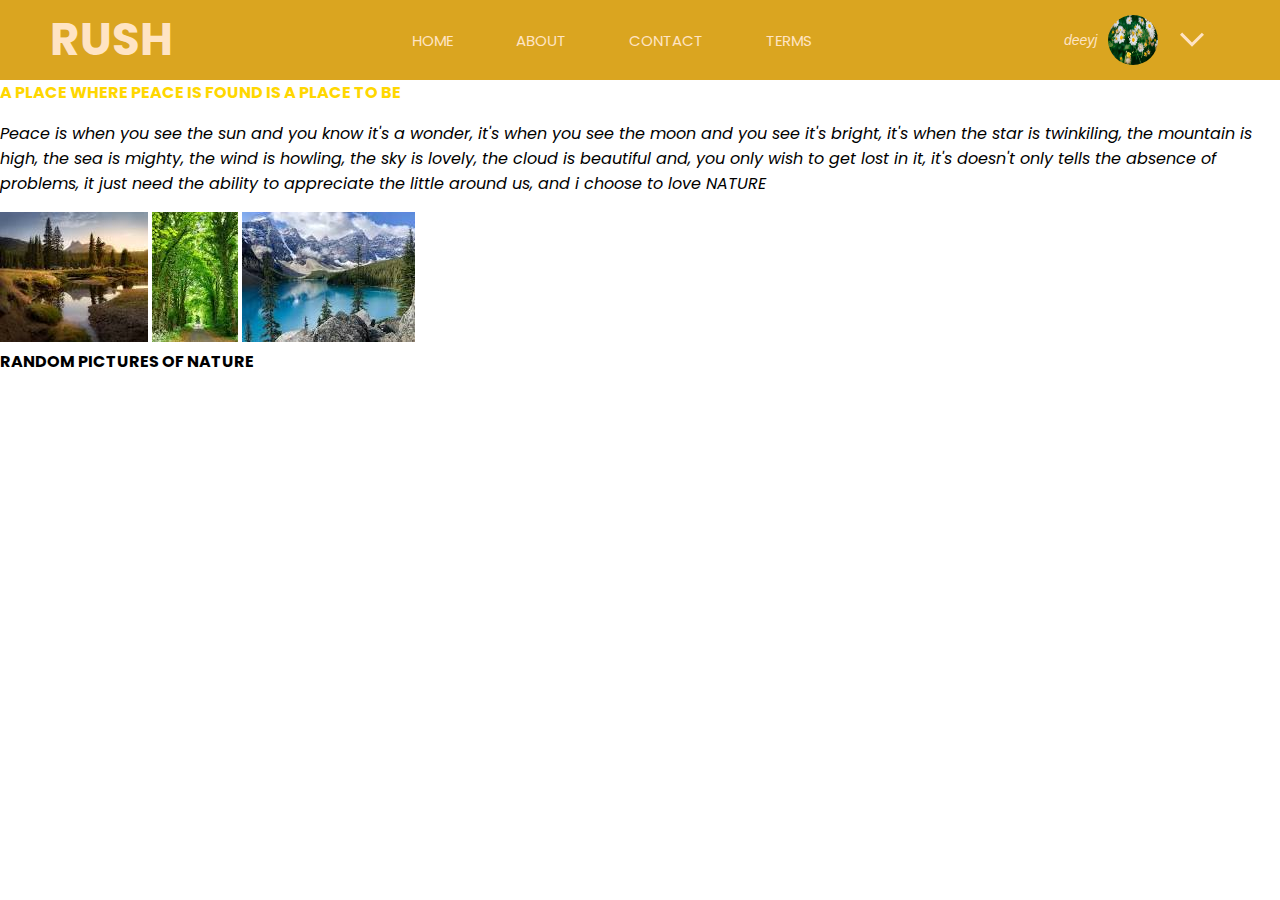
<file: index.html>
<!DOCTYPE html>
<html lang="en">

<head>
    <meta charset="UTF-8">
    <meta http-equiv="X-UA-Compatible" content="IE=edge">
    <meta name="viewport" content="width=device-width, initial-scale=1.0">
    <link rel="preconnect" href="https://fonts.googleapis.com">
    <link rel="preconnect" href="https://fonts.gstatic.com" crossorigin>
    <link
        href="https://fonts.googleapis.com/css2?family=Poppins:ital,wght@0,100;0,200;0,300;0,400;0,500;0,600;0,700;0,800;0,900;1,100;1,200;1,300;1,400;1,500;1,600;1,700;1,800;1,900&display=swap"
        rel="stylesheet">
    <link rel="icon" href="./images/favicon.jpg">
    <link rel="stylesheet" href="./Styles/header.css">
    <title>RUSH</title>
</head>

<body>
    <!-- WELCOME TO WEB DEVELOPMENT CLASS     -->
    <header>
        <h1> RUSH </h1>
        <nav>
            <ul>
                <li>
                    <a href="index.html">HOME</a>
                </li>
                <li>
                    <a href="about.html">ABOUT</a>
                </li>
                <li>
                    <a href="contact.html">CONTACT</a>
                </li>
                <li>
                    <a href="terms.html">TERMS</a>
                </li>
            </ul>
        </nav>
        <button class="profile">
            <p><i>deeyj</i></p>
            <img src="./images/FLOWER.jfif" alt="my profile">
            <svg xmlns="http://www.w3.org/2000/svg" height="48" viewBox="0 -960 960 960" width="48">
                <path d="M480-345 240-585l43-43 197 198 197-197 43 43-240 239Z" />
            </svg>
        </button>
        <button class="hambuger">
            <svg xmlns="http://www.w3.org/2000/svg" height="48" viewBox="0 -960 960 960" width="48">
                <path d="M120-240v-60h720v60H120Zm0-210v-60h720v60H120Zm0-210v-60h720v60H120Z" />
            </svg>
        </button>
    </header>
    <main>
        <h4>A PLACE WHERE PEACE IS FOUND IS A PLACE TO BE</h4>
        <P>
            <i>
                Peace is when you see the sun and you know it's a wonder,
                it's when you see the moon and you see it's bright, it's when
                the star is twinkiling, the mountain is high, the sea is mighty,
                the wind is howling, the sky is lovely, the cloud is beautiful and,
                you only wish to get lost in it, it's doesn't only tells the absence
                of problems, it just need the ability to appreciate the little around us,
                and i choose to love NATURE
            </i>
        </P>
        <img src="./images/nature1.jpg" alt="A picture of nature">
        <img src="./images/nature2.jpg" alt="A forest">
        <img src="./images/nature3.jpg" alt="A stream">

        <br><b>RANDOM PICTURES OF NATURE</b>
    </main>
    <footer>

    </footer>
</body>

</html>
</file>
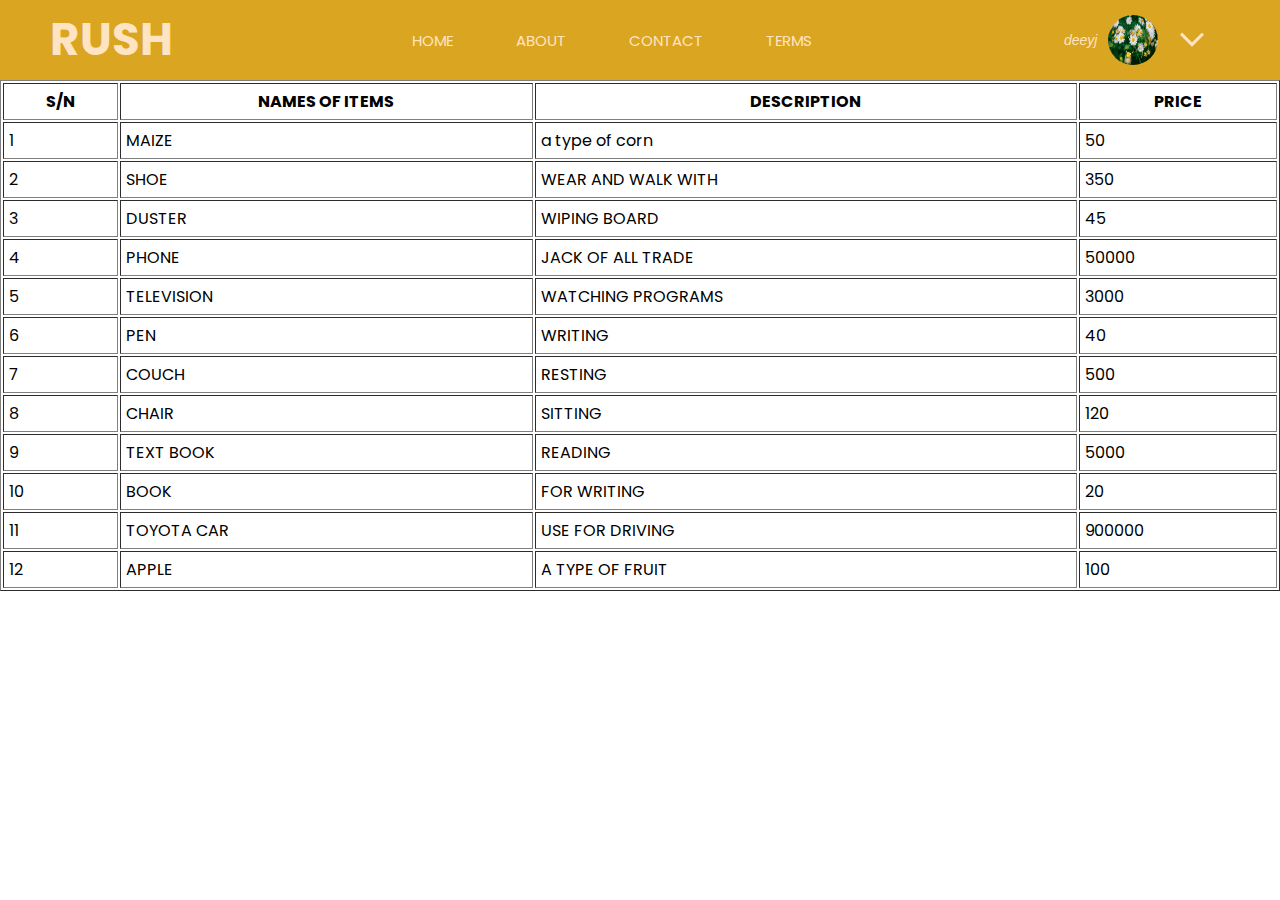
<file: about.html>
<!DOCTYPE html>
<html lang="en">

<head>
    <meta charset="UTF-8">
    <meta name="viewport" content="width=device-width, initial-scale=1.0">
    <link rel="preconnect" href="https://fonts.googleapis.com">
    <link rel="preconnect" href="https://fonts.gstatic.com" crossorigin>
    <link
        href="https://fonts.googleapis.com/css2?family=Poppins:ital,wght@0,100;0,200;0,300;0,400;0,500;0,600;0,700;0,800;0,900;1,100;1,200;1,300;1,400;1,500;1,600;1,700;1,800;1,900&display=swap"
        rel="stylesheet">
    <link rel="icon" href="./images/favicon.jpg">
    <link rel="stylesheet" href="./Styles/header.css">
    <title>RUSH||About</title>
</head>

<body>
    <header>
        <h1> RUSH </h1>
        <nav>
            <ul>
                <li>
                    <a href="index.html">HOME</a>
                </li>
                <li>
                    <a href="about.html">ABOUT</a>
                </li>
                <li>
                    <a href="contact.html">CONTACT</a>
                </li>
                <li>
                    <a href="terms.html">TERMS</a>
                </li>
            </ul>
        </nav>
        <button class="profile">
            <p><i>deeyj</i></p>
            <img src="./images/FLOWER.jfif" alt="my profile">
            <svg xmlns="http://www.w3.org/2000/svg" height="48" viewBox="0 -960 960 960" width="48">
                <path d="M480-345 240-585l43-43 197 198 197-197 43 43-240 239Z" />
            </svg>
        </button>
        <button class="hambuger">
            <svg xmlns="http://www.w3.org/2000/svg" height="48" viewBox="0 -960 960 960" width="48">
                <path d="M120-240v-60h720v60H120Zm0-210v-60h720v60H120Zm0-210v-60h720v60H120Z" />
            </svg>
        </button>
    </header>

    <main>
        <table border="1" cellpadding="5px" , cellspacing="2px" width="100%">
            <thead>
                <tr>
                    <th>S/N</th>
                    <th>NAMES OF ITEMS</th>
                    <th>DESCRIPTION</th>
                    <th>PRICE</th>
                </tr>
            </thead>
            <TBody>
                <tr>
                    <td> 1 </td>
                    <td> MAIZE </td>
                    <td> a type of corn </td>
                    <td>50 </td>
                </tr>

                <tr>
                    <td> 2 </td>
                    <td> SHOE </td>
                    <td> WEAR AND WALK WITH </td>
                    <td> 350</td>
                </tr>

                <tr>
                    <td> 3 </td>
                    <td> DUSTER </td>
                    <td> WIPING BOARD </td>
                    <td> 45</td>
                </tr>

                <tr>
                    <td> 4 </td>
                    <td> PHONE </td>
                    <td> JACK OF ALL TRADE </td>
                    <td>50000 </td>
                </tr>

                <tr>
                    <td> 5</td>
                    <td> TELEVISION</td>
                    <td> WATCHING PROGRAMS</td>
                    <td>3000</td>
                </tr>

                <tr>
                    <td> 6 </td>
                    <td> PEN </td>
                    <td> WRITING </td>
                    <td>40 </td>
                </tr>

                <tr>
                    <td> 7 </td>
                    <td> COUCH </td>
                    <td> RESTING </td>
                    <td>500 </td>
                </tr>

                <tr>
                    <td> 8 </td>
                    <td> CHAIR </td>
                    <td> SITTING </td>
                    <td>120 </td>
                </tr>

                <tr>
                    <td> 9 </td>
                    <td> TEXT BOOK</td>
                    <td> READING </td>
                    <td>5000 </td>
                </tr>

                <tr>
                    <td> 10 </td>
                    <td> BOOK </td>
                    <td> FOR WRITING </td>
                    <td> 20 </td>
                </tr>

                <tr>
                    <td> 11 </td>
                    <td> TOYOTA CAR </td>
                    <td> USE FOR DRIVING </td>
                    <td>900000 </td>
                </tr>

                <tr>
                    <td> 12 </td>
                    <td> APPLE </td>
                    <td> A TYPE OF FRUIT </td>
                    <td> 100 </td>
                </tr>
            </TBody>
        </table>
    </main>
</body>

</html>
</file>
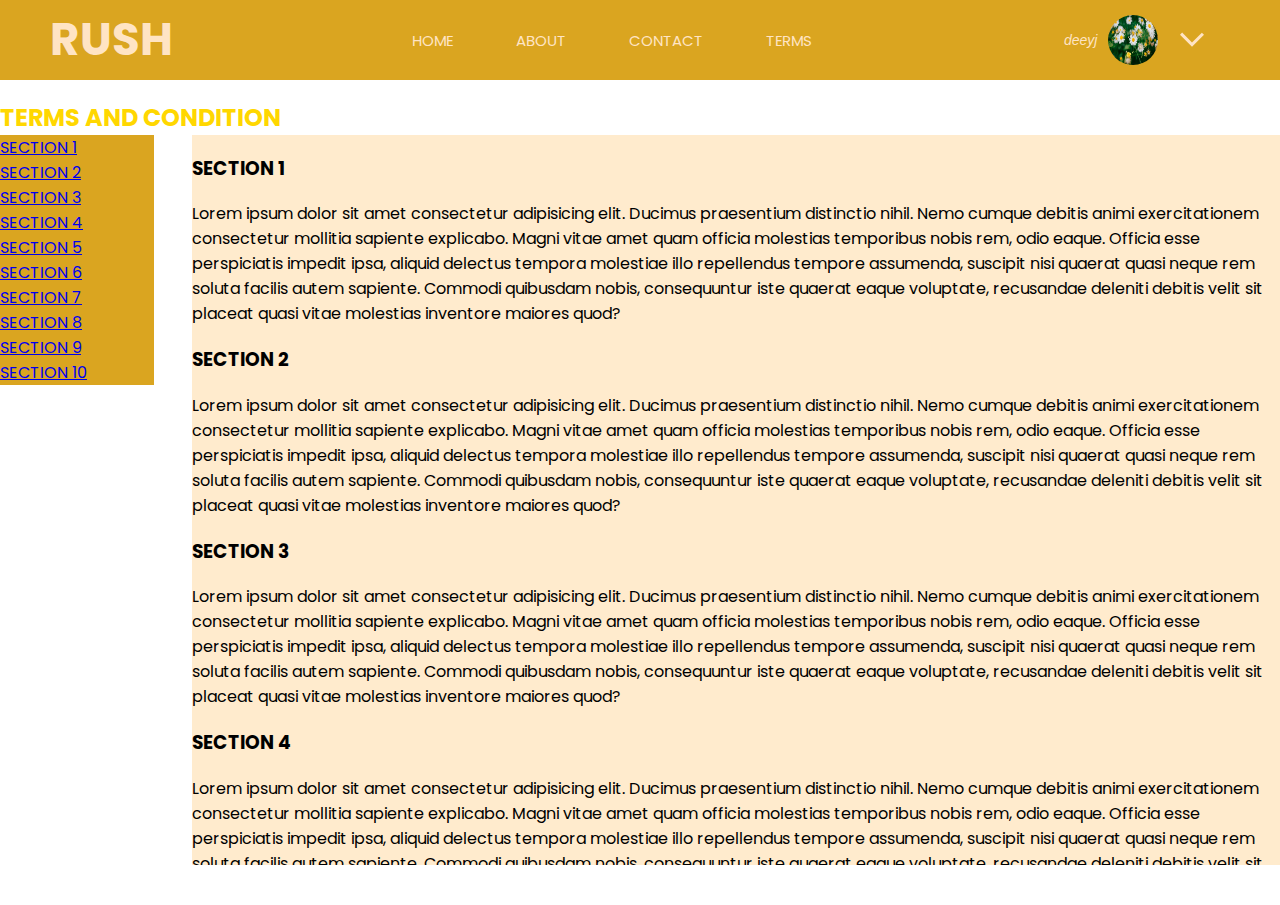
<file: terms.html>
<!DOCTYPE html>
<html lang="en">

<head>
    <meta charset="UTF-8">
    <meta http-equiv="X-UA-Compatible" content="IE=edge">
    <meta name="viewport" content="width=device-width, initial-scale=1.0">
    <link rel="preconnect" href="https://fonts.googleapis.com">
    <link rel="preconnect" href="https://fonts.gstatic.com" crossorigin>
    <link
        href="https://fonts.googleapis.com/css2?family=Poppins:ital,wght@0,100;0,200;0,300;0,400;0,500;0,600;0,700;0,800;0,900;1,100;1,200;1,300;1,400;1,500;1,600;1,700;1,800;1,900&display=swap"
        rel="stylesheet">
    <link rel="icon" href="./images/favicon.jpg">
    <link rel="stylesheet" href="./Styles/header.css">
    <link rel="stylesheet" href="./Styles/terms.css">
    <title>RUSH</title>
</head>

<body>
    <header>
        <h1> RUSH </h1>
        <nav>
            <ul>
                <li>
                    <a href="index.html">HOME</a>
                </li>
                <li>
                    <a href="about.html">ABOUT</a>
                </li>
                <li>
                    <a href="contact.html">CONTACT</a>
                </li>
                <li>
                    <a href="terms.html">TERMS</a>
                </li>
            </ul>
        </nav>
        <button class="profile">
            <p><i>deeyj</i></p>
            <img src="./images/FLOWER.jfif" alt="my profile">
            <svg xmlns="http://www.w3.org/2000/svg" height="48" viewBox="0 -960 960 960" width="48">
                <path d="M480-345 240-585l43-43 197 198 197-197 43 43-240 239Z" />
            </svg>
        </button>
        <button class="hambuger">
            <svg xmlns="http://www.w3.org/2000/svg" height="48" viewBox="0 -960 960 960" width="48">
                <path d="M120-240v-60h720v60H120Zm0-210v-60h720v60H120Zm0-210v-60h720v60H120Z" />
            </svg>
        </button>
    </header>

    <main id="unique">
        <h2>TERMS AND CONDITION</h2>
        <div class="article">
            <aside>
                <a href="#section1"> SECTION 1</a>
                <a href="#section2"> SECTION 2</a>
                <a href="#section3"> SECTION 3</a>
                <a href="#section4"> SECTION 4</a>
                <a href="#section5"> SECTION 5</a>
                <a href="#section5"> SECTION 6</a>
                <a href="#section5"> SECTION 7</a>
                <a href="#section5"> SECTION 8</a>
                <a href="#section5"> SECTION 9</a>
                <a href="#section5"> SECTION 10</a>
            </aside>
            <div class="section">
                <div id="section1">
                    <h3>SECTION 1</h3>
                    <p>
                        Lorem ipsum dolor sit amet consectetur adipisicing elit. Ducimus praesentium distinctio nihil.
                        Nemo cumque debitis animi exercitationem consectetur mollitia sapiente explicabo. Magni vitae
                        amet quam officia molestias temporibus nobis rem, odio eaque. Officia esse perspiciatis impedit
                        ipsa, aliquid delectus tempora molestiae illo repellendus tempore assumenda, suscipit nisi
                        quaerat quasi neque rem soluta facilis autem sapiente. Commodi quibusdam nobis, consequuntur
                        iste quaerat eaque voluptate, recusandae deleniti debitis velit sit placeat quasi vitae
                        molestias inventore maiores quod?
                    </p>
                </div>
                <div id="section2">
                    <h3>SECTION 2</h3>
                    <p>
                        Lorem ipsum dolor sit amet consectetur adipisicing elit. Ducimus praesentium distinctio nihil.
                        Nemo cumque debitis animi exercitationem consectetur mollitia sapiente explicabo. Magni vitae
                        amet quam officia molestias temporibus nobis rem, odio eaque. Officia esse perspiciatis impedit
                        ipsa, aliquid delectus tempora molestiae illo repellendus tempore assumenda, suscipit nisi
                        quaerat quasi neque rem soluta facilis autem sapiente. Commodi quibusdam nobis, consequuntur
                        iste quaerat eaque voluptate, recusandae deleniti debitis velit sit placeat quasi vitae
                        molestias inventore maiores quod?
                    </p>
                </div>
                <div id="section3">
                    <h3>SECTION 3</h3>
                    <p>
                        Lorem ipsum dolor sit amet consectetur adipisicing elit. Ducimus praesentium distinctio nihil.
                        Nemo cumque debitis animi exercitationem consectetur mollitia sapiente explicabo. Magni vitae
                        amet quam officia molestias temporibus nobis rem, odio eaque. Officia esse perspiciatis impedit
                        ipsa, aliquid delectus tempora molestiae illo repellendus tempore assumenda, suscipit nisi
                        quaerat quasi neque rem soluta facilis autem sapiente. Commodi quibusdam nobis, consequuntur
                        iste quaerat eaque voluptate, recusandae deleniti debitis velit sit placeat quasi vitae
                        molestias inventore maiores quod?
                    </p>
                </div>
                <div id="section4">
                    <h3>SECTION 4</h3>
                    <p>
                        Lorem ipsum dolor sit amet consectetur adipisicing elit. Ducimus praesentium distinctio nihil.
                        Nemo cumque debitis animi exercitationem consectetur mollitia sapiente explicabo. Magni vitae
                        amet quam officia molestias temporibus nobis rem, odio eaque. Officia esse perspiciatis impedit
                        ipsa, aliquid delectus tempora molestiae illo repellendus tempore assumenda, suscipit nisi
                        quaerat quasi neque rem soluta facilis autem sapiente. Commodi quibusdam nobis, consequuntur
                        iste quaerat eaque voluptate, recusandae deleniti debitis velit sit placeat quasi vitae
                        molestias inventore maiores quod?
                    </p>
                </div>
                <div id="section5">
                    <h3>SECTION 5</h3>
                    <p>
                        Lorem ipsum dolor sit amet consectetur adipisicing elit. Ducimus praesentium distinctio nihil.
                        Nemo cumque debitis animi exercitationem consectetur mollitia sapiente explicabo. Magni vitae
                        amet quam officia molestias temporibus nobis rem, odio eaque. Officia esse perspiciatis impedit
                        ipsa, aliquid delectus tempora molestiae illo repellendus tempore assumenda, suscipit nisi
                        quaerat quasi neque rem soluta facilis autem sapiente. Commodi quibusdam nobis, consequuntur
                        iste quaerat eaque voluptate, recusandae deleniti debitis velit sit placeat quasi vitae
                        molestias inventore maiores quod?
                    </p>
                </div>
                <div id="section6">
                    <h3>SECTION 6</h3>
                    <p>
                        Lorem ipsum dolor sit amet consectetur adipisicing elit. Ducimus praesentium distinctio nihil.
                        Nemo cumque debitis animi exercitationem consectetur mollitia sapiente explicabo. Magni vitae
                        amet quam officia molestias temporibus nobis rem, odio eaque. Officia esse perspiciatis impedit
                        ipsa, aliquid delectus tempora molestiae illo repellendus tempore assumenda, suscipit nisi
                        quaerat quasi neque rem soluta facilis autem sapiente. Commodi quibusdam nobis, consequuntur
                        iste quaerat eaque voluptate, recusandae deleniti debitis velit sit placeat quasi vitae
                        molestias inventore maiores quod?
                    </p>
                </div>
                <div id="section7">
                    <h3>SECTION 7</h3>
                    <p>
                        Lorem ipsum dolor sit amet consectetur adipisicing elit. Ducimus praesentium distinctio nihil.
                        Nemo cumque debitis animi exercitationem consectetur mollitia sapiente explicabo. Magni vitae
                        amet quam officia molestias temporibus nobis rem, odio eaque. Officia esse perspiciatis impedit
                        ipsa, aliquid delectus tempora molestiae illo repellendus tempore assumenda, suscipit nisi
                        quaerat quasi neque rem soluta facilis autem sapiente. Commodi quibusdam nobis, consequuntur
                        iste quaerat eaque voluptate, recusandae deleniti debitis velit sit placeat quasi vitae
                        molestias inventore maiores quod?
                    </p>
                </div>
                <div id="section8">
                    <h3>SECTION 8</h3>
                    <p>
                        Lorem ipsum dolor sit amet consectetur adipisicing elit. Ducimus praesentium distinctio nihil.
                        Nemo cumque debitis animi exercitationem consectetur mollitia sapiente explicabo. Magni vitae
                        amet quam officia molestias temporibus nobis rem, odio eaque. Officia esse perspiciatis impedit
                        ipsa, aliquid delectus tempora molestiae illo repellendus tempore assumenda, suscipit nisi
                        quaerat quasi neque rem soluta facilis autem sapiente. Commodi quibusdam nobis, consequuntur
                        iste quaerat eaque voluptate, recusandae deleniti debitis velit sit placeat quasi vitae
                        molestias inventore maiores quod?
                    </p>
                </div>
                <div id="section9">
                    <h3>SECTION 9</h3>
                    <p>
                        Lorem ipsum dolor sit amet consectetur adipisicing elit. Ducimus praesentium distinctio nihil.
                        Nemo cumque debitis animi exercitationem consectetur mollitia sapiente explicabo. Magni vitae
                        amet quam officia molestias temporibus nobis rem, odio eaque. Officia esse perspiciatis impedit
                        ipsa, aliquid delectus tempora molestiae illo repellendus tempore assumenda, suscipit nisi
                        quaerat quasi neque rem soluta facilis autem sapiente. Commodi quibusdam nobis, consequuntur
                        iste quaerat eaque voluptate, recusandae deleniti debitis velit sit placeat quasi vitae
                        molestias inventore maiores quod?
                    </p>
                </div>
                <div id="section10">
                    <h3>SECTION 10</h3>
                    <p>
                        Lorem ipsum dolor sit amet consectetur adipisicing elit. Ducimus praesentium distinctio nihil.
                        Nemo cumque debitis animi exercitationem consectetur mollitia sapiente explicabo. Magni vitae
                        amet quam officia molestias temporibus nobis rem, odio eaque. Officia esse perspiciatis impedit
                        ipsa, aliquid delectus tempora molestiae illo repellendus tempore assumenda, suscipit nisi
                        quaerat quasi neque rem soluta facilis autem sapiente. Commodi quibusdam nobis, consequuntur
                        iste quaerat eaque voluptate, recusandae deleniti debitis velit sit placeat quasi vitae
                        molestias inventore maiores quod?
                    </p>
                </div>
            </div>
        </div>
</file>
<file: Styles/header.css>
* {
    box-sizing: border-box;
}

body {
    padding: 0px;
    margin: 0px;
    font-family: 'Poppins', sans-serif;
    width: 100%;
}

h1,
h2,
h4 {
    margin: 0px;
    padding: 0px;
    color: gold;
}

button {
    cursor: pointer;
}

header {
    background-color: goldenrod;
    padding: 0px 50px;
    height: 80px;
    width: 100%;
    /* min-width: calc(100vw-400px); */
    display: flex;
    flex-direction: row;
    align-items: center;
    justify-content: space-between;
    position: fixed;
    top: 0;
    left: 0;
    /* z-index: 1; */
}

header h1 {
    color: bisque;
    margin: 0px;
    font-size: 45px;
}

nav ul {
    display: flex;
    justify-content: space-between;
    list-style-type: none;
    padding: 0px;
    width: 400px;
}

header nav a {
    color: bisque;
    font-size: 15px;
    text-decoration: none;
}

main {
    width: 100vw;
    min-width: calc(100vw-80px);
    margin: 0;
    margin-top: 80px;
}

.profile {
    display: flex;
    align-items: center;
    justify-content: space-between;
    background: transparent;
    border: none;
    width: 180px;
    height: 60px;
    padding: 0px 14px;
}

.profile p {
    color: bisque;
    font-size: 14px;
}

.profile img {
    width: 50px;
    height: 50px;
    border-radius: 50%;
}

.profile svg path {
    fill: bisque;
}

.hambuger {
    display: none;
}

@media screen and (max-width: 576px) {
    header {
        padding: 0px 14px;
        height: 80px;
        background-color: goldenrod;
    }

    header h1 {
        font-size: 2rem;
        color: blanchedalmond;
    }

    .profile,
    header nav {
        display: none;
    }

    .hambuger {
        display: block;
        background: transparent;
        border: none;
        outline: none;
        width: 40px;
        height: 40px;
    }

    .hambuger svg {
        transform: scale(0.8);
    }

    .hambuger svg path {
        fill: blanchedalmond;
    }
}
</file>
<file: Styles/terms.css>
.article {
    display: flex;
    position: relative;
    margin-bottom: 40px;
}

.article aside {
    width: 12%;
    height: auto;
    background-color: goldenrod;
    display: flex;
    flex-direction: column;
    position: absolute;
}

.article .section {
    margin-left: 15%;
    height: calc(100vh - 170px);
    width: calc(100% - 0%);
    background-color: blanchedalmond;
    overflow-y: scroll;
}

aside nav ul {
    display: flex;
    flex-direction: column;
}

#unique {
    width: 100%;
    margin: 0;
    margin-top: 100px;
}

@media screen and (max-width:576px) {
    .article aside {
        display: none;
    }

    .article .section {
        margin-left: 0px;
        background-color: blanchedalmond;
    }
}
</file>
